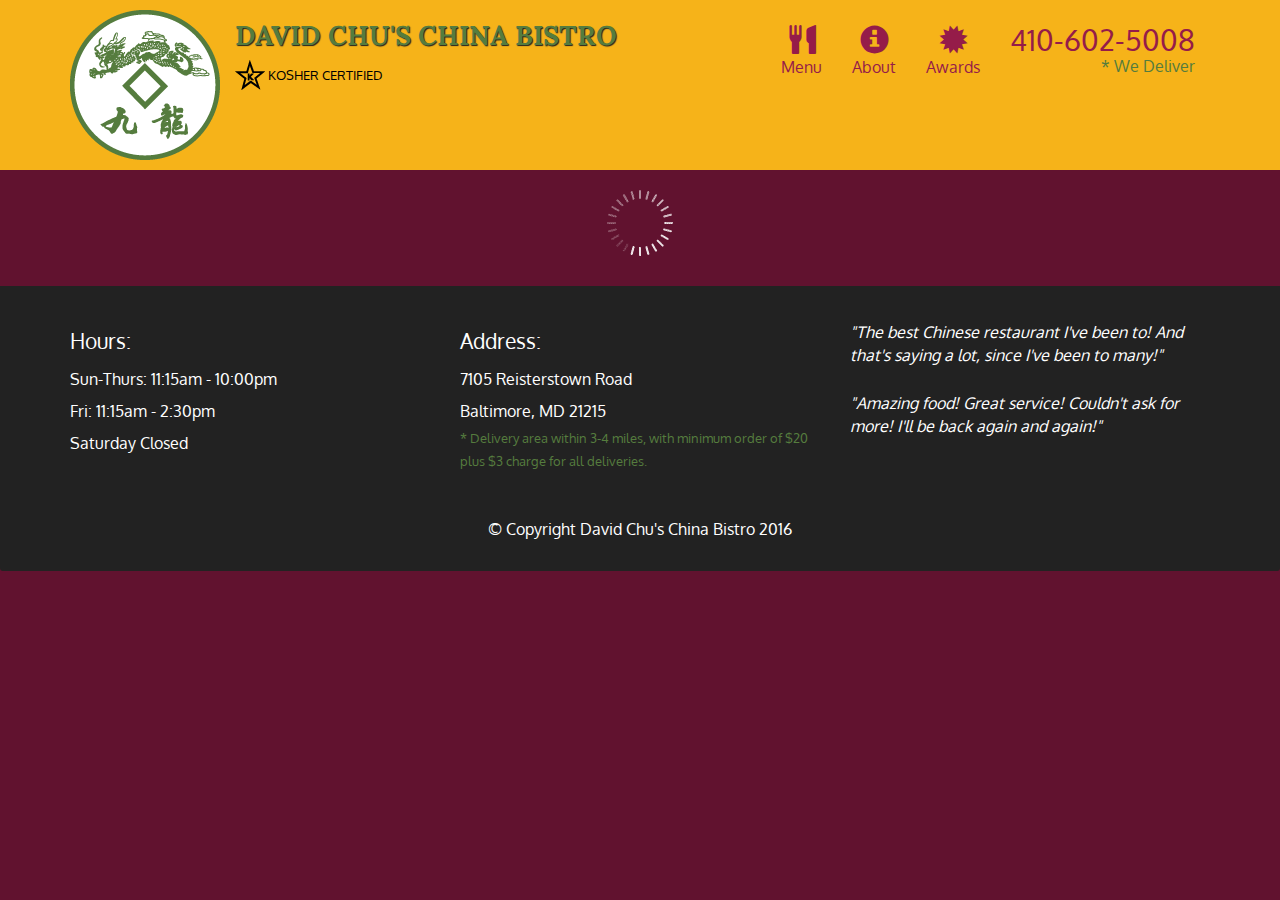
<file: Mdule 5/index.html>
<!doctype html>
<html lang="en">
  <head>
    <meta charset="utf-8">
    <meta http-equiv="X-UA-Compatible" content="IE=edge">
    <meta name="viewport" content="width=device-width, initial-scale=1">
    <title>David Chu's China Bistro</title>
    <link rel="stylesheet" href="css/bootstrap.min.css">
    <link rel="stylesheet" href="css/styles.css">
    <link href='https://fonts.googleapis.com/css?family=Oxygen:400,300,700' rel='stylesheet' type='text/css'>
    <link href='https://fonts.googleapis.com/css?family=Lora' rel='stylesheet' type='text/css'>
  </head>
<body>
  <header>
    <nav id="header-nav" class="navbar navbar-default">
      <div class="container">
        <div class="navbar-header">
          <a href="index.html" class="pull-left visible-md visible-lg">
            <div id="logo-img" alt="Logo image"></div>
          </a>

          <div class="navbar-brand">
            <a href="index.html"><h1>David Chu's China Bistro</h1></a>
            <p>
              <img src="images/star-k-logo.png" alt="Kosher certification">
              <span>Kosher Certified</span>
            </p>
          </div>

          <button id="navbarToggle" type="button" class="navbar-toggle collapsed" data-toggle="collapse" data-target="#collapsable-nav" aria-expanded="false">
            <span class="sr-only">Toggle navigation</span>
            <span class="icon-bar"></span>
            <span class="icon-bar"></span>
            <span class="icon-bar"></span>
          </button>
        </div>
        
        <div id="collapsable-nav" class="collapse navbar-collapse">
           <ul id="nav-list" class="nav navbar-nav navbar-right">
            <li id="navHomeButton" class="visible-xs active">
              <a href="index.html">
                <span class="glyphicon glyphicon-home"></span> Home</a>
            </li>
            <li id="navMenuButton">
              <a href="#" onclick="$dc.loadMenuCategories();">
                <span class="glyphicon glyphicon-cutlery"></span><br class="hidden-xs"> Menu</a>
            </li>
            <li>
              <a href="#">
                <span class="glyphicon glyphicon-info-sign"></span><br class="hidden-xs"> About</a>
            </li>
            <li>
              <a href="#">
                <span class="glyphicon glyphicon-certificate"></span><br class="hidden-xs"> Awards</a>
            </li>
            <li id="phone" class="hidden-xs">
              <a href="tel:410-602-5008">
                <span>410-602-5008</span></a><div>* We Deliver</div>
            </li>
          </ul><!-- #nav-list -->
        </div><!-- .collapse .navbar-collapse -->
      </div><!-- .container -->
    </nav><!-- #header-nav -->
  </header>

  <div id="call-btn" class="visible-xs">
    <a class="btn" href="tel:410-602-5008">
    <span class="glyphicon glyphicon-earphone"></span>
    410-602-5008
    </a>
  </div>
  <div id="xs-deliver" class="text-center visible-xs">* We Deliver</div>

  <div id="main-content" class="container"></div>

  <footer class="panel-footer">
    <div class="container">
      <div class="row">
        <section id="hours" class="col-sm-4">
          <span>Hours:</span><br>
          Sun-Thurs: 11:15am - 10:00pm<br>
          Fri: 11:15am - 2:30pm<br>
          Saturday Closed
          <hr class="visible-xs">
        </section>
        <section id="address" class="col-sm-4">
          <span>Address:</span><br>
          7105 Reisterstown Road<br>
          Baltimore, MD 21215
          <p>* Delivery area within 3-4 miles, with minimum order of $20 plus $3 charge for all deliveries.</p>
          <hr class="visible-xs">
        </section>
        <section id="testimonials" class="col-sm-4">
          <p>"The best Chinese restaurant I've been to! And that's saying a lot, since I've been to many!"</p>
          <p>"Amazing food! Great service! Couldn't ask for more! I'll be back again and again!"</p>
        </section>
      </div>
      <div class="text-center">&copy; Copyright David Chu's China Bistro 2016</div>
    </div>
  </footer>

  <!-- jQuery (Bootstrap JS plugins depend on it) -->
   <script src="js/jquery-3.5.1.min.js"></script>
  <script src="js/bootstrap.min.js"></script>
  <script src="js/ajax-utils.js"></script>
  <script src="js/script.js"></script>
</body>
</html>
</file>
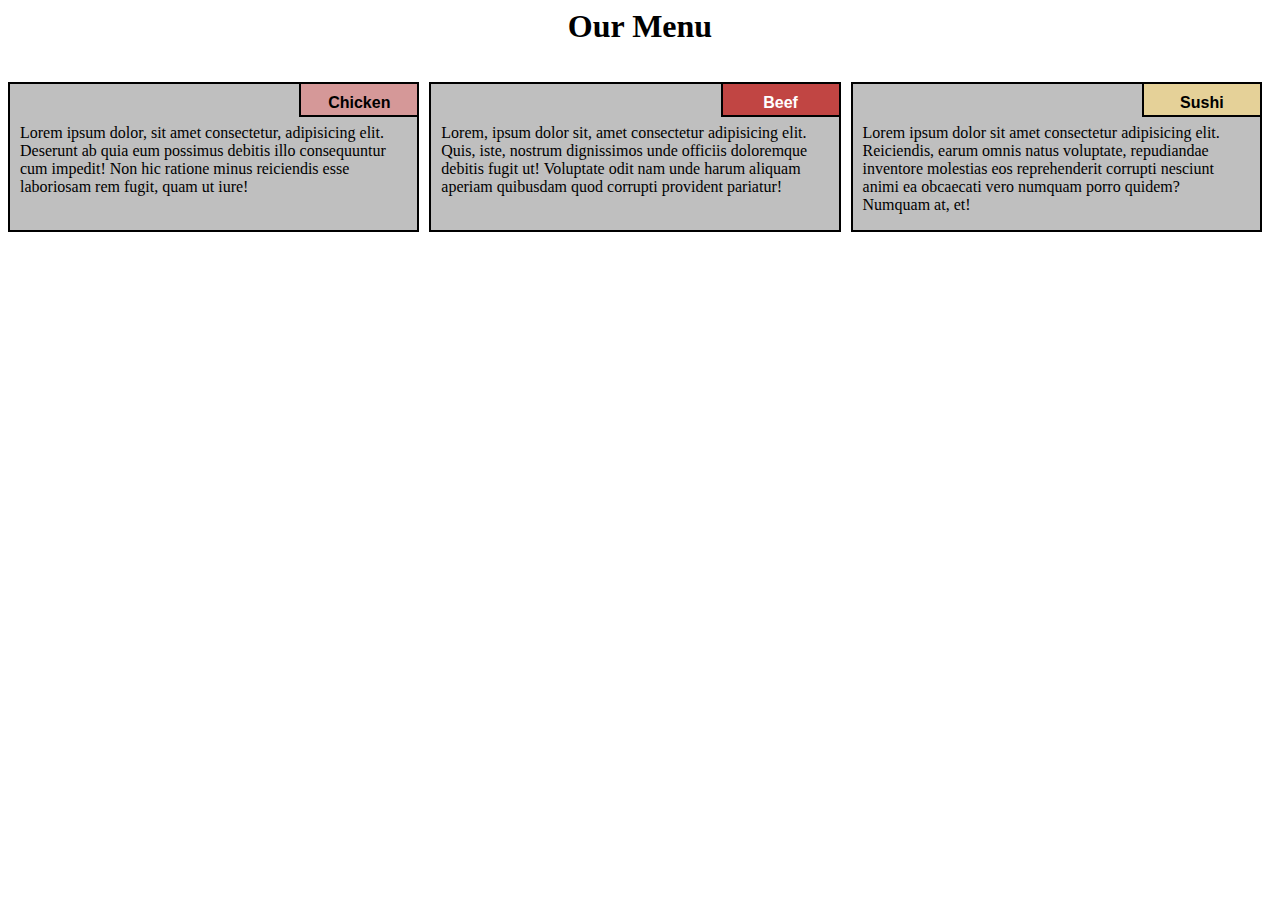
<file: Module 2/index.html>
<html lang="en">
<head>
	<meta charset="UTF-8">
	<meta name="viewport" content="width=device-width, initial-scale=1.0">
	 <link rel="stylesheet" href="css/style.css">
	<title>Assigmnent Solution for Module 2</title>



</head>
<body>
	<div class="row">
	<h1>Our Menu</h1>
  <div class="col-lg-4 col-md-6 col-sm-12" id="container">
    <p>Lorem ipsum dolor, sit amet consectetur, adipisicing elit. Deserunt ab quia eum possimus debitis illo consequuntur cum impedit! Non hic ratione minus reiciendis esse laboriosam rem fugit, quam ut iure!</p>
  	<p id="p1">Chicken</p>

  	</div>

  

  <div class="col-lg-4 col-md-6 col-sm-12" id="container"><p>Lorem, ipsum dolor sit, amet consectetur adipisicing elit. Quis, iste, nostrum dignissimos unde officiis doloremque debitis fugit ut! Voluptate odit nam unde harum aliquam aperiam quibusdam quod corrupti provident pariatur!</p>

  	<p id="p2">Beef</p>

  </div>

  <div class="col-lg-4 col-md-12 col-sm-12" id="container"><p>Lorem ipsum dolor sit amet consectetur adipisicing elit. Reiciendis, earum omnis natus voluptate, repudiandae inventore molestias eos reprehenderit corrupti nesciunt animi ea obcaecati vero numquam porro quidem? Numquam at, et!</p>

  	<p  id="p3">Sushi</p>

  </div>

	</div>	

</body>
</html>
</file>
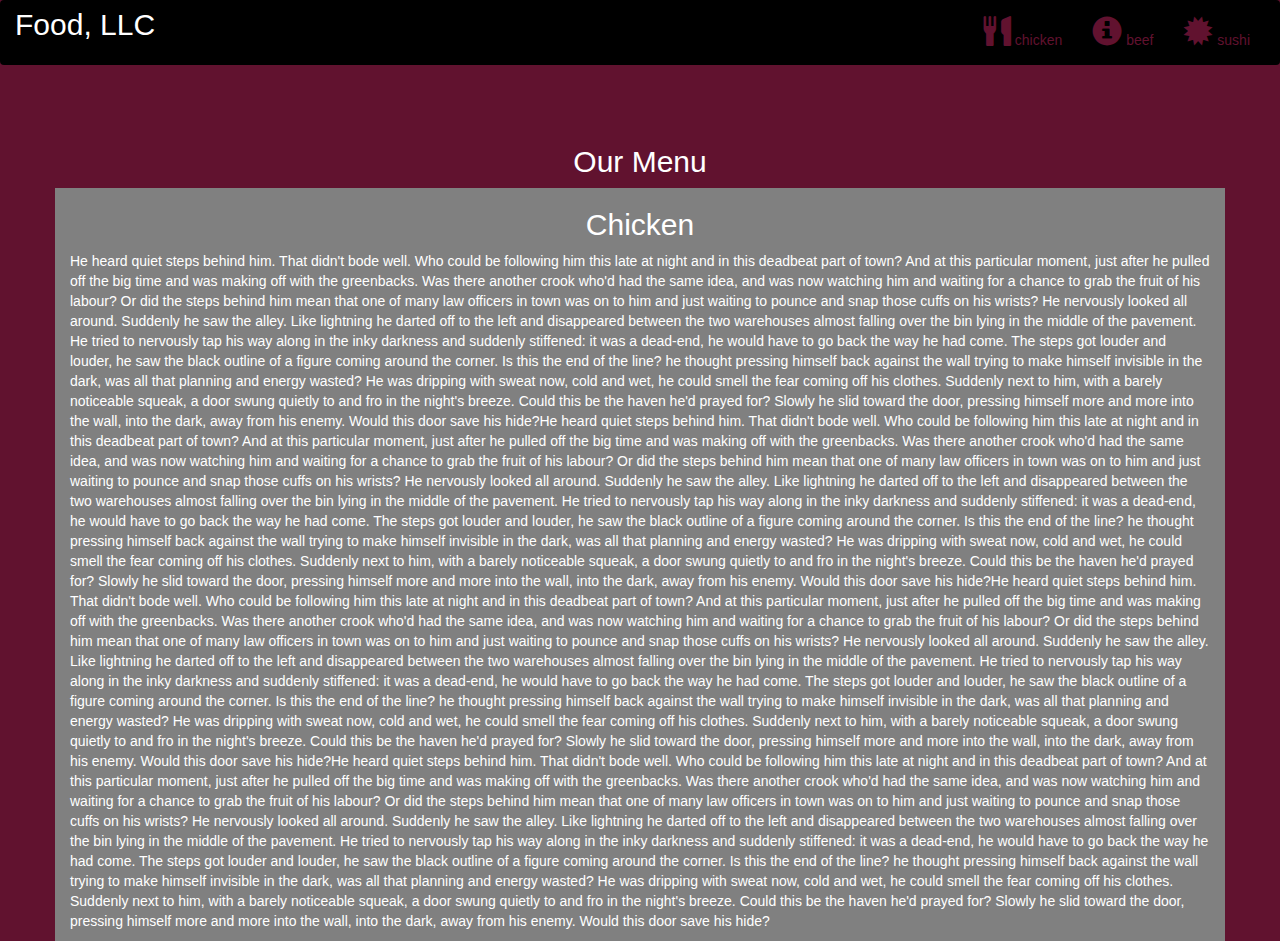
<file: Module 3/index.html>
<!DOCTYPE html>
<html lang="en">
<head>
  <title>Bootstrap Example</title>
  <meta charset="utf-8">
  <meta name="viewport" content="width=device-width, initial-scale=1">
  <link rel="stylesheet" href="https://maxcdn.bootstrapcdn.com/bootstrap/3.4.1/css/bootstrap.min.css">
  <link rel="stylesheet" type="text/css" href="style.css">
  <script src="https://ajax.googleapis.com/ajax/libs/jquery/3.5.1/jquery.min.js"></script>
  <script src="https://maxcdn.bootstrapcdn.com/bootstrap/3.4.1/js/bootstrap.min.js"></script>
</head>
<body>

<nav class="navbar navbar-inverse">
  <div class="container-fluid">
    <div class="navbar-header">
      <button type="button" class="navbar-toggle" data-toggle="collapse" data-target="#myNavbar">
        <span class="icon-bar"></span>
        <span class="icon-bar"></span>
        <span class="icon-bar"></span>                        
      </button>
      <a class="navbar-brand" href="#" >Food, LLC</a>
    </div>
    <div class="collapse navbar-collapse" id="myNavbar">
    
      <ul class="nav navbar-nav navbar-right" >
        <li style>
        <a href="#" > 
        <span class="glyphicon glyphicon-cutlery"></span> chicken</a>
        </li>
        <li>
        <a href="#" >
        <span class="glyphicon glyphicon-info-sign"></span> beef</a>
        </li>
        <li>
        <a href="#">
        <span class="glyphicon glyphicon-certificate"></span> sushi</a>
        </li>
      </ul>
    </div>
  </div>
</nav>
<br>
<br>  
<h1><p class="text-center">Our Menu</p></h1>


<div id="main-content" class="container">
  <div id="home-tiles" class="row">
      <div class="col-md-12 col-sm-12 col-xs-12">
            
            <p id="chickstory">
          <h2>Chicken</h2>
              He heard quiet steps behind him. That didn't bode well. Who could be following him this late at night and in this deadbeat part of town? And at this particular moment, just after he pulled off the big time and was making off with the greenbacks. Was there another crook who'd had the same idea, and was now watching him and waiting for a chance to grab the fruit of his labour? Or did the steps behind him mean that one of many law officers in town was on to him and just waiting to pounce and snap those cuffs on his wrists? He nervously looked all around. Suddenly he saw the alley. Like lightning he darted off to the left and disappeared between the two warehouses almost falling over the bin lying in the middle of the pavement. He tried to nervously tap his way along in the inky darkness and suddenly stiffened: it was a dead-end, he would have to go back the way he had come. The steps got louder and louder, he saw the black outline of a figure coming around the corner. Is this the end of the line? he thought pressing himself back against the wall trying to make himself invisible in the dark, was all that planning and energy wasted? He was dripping with sweat now, cold and wet, he could smell the fear coming off his clothes. Suddenly next to him, with a barely noticeable squeak, a door swung quietly to and fro in the night's breeze. Could this be the haven he'd prayed for? Slowly he slid toward the door, pressing himself more and more into the wall, into the dark, away from his enemy. Would this door save his hide?He heard quiet steps behind him. That didn't bode well. Who could be following him this late at night and in this deadbeat part of town? And at this particular moment, just after he pulled off the big time and was making off with the greenbacks. Was there another crook who'd had the same idea, and was now watching him and waiting for a chance to grab the fruit of his labour? Or did the steps behind him mean that one of many law officers in town was on to him and just waiting to pounce and snap those cuffs on his wrists? He nervously looked all around. Suddenly he saw the alley. Like lightning he darted off to the left and disappeared between the two warehouses almost falling over the bin lying in the middle of the pavement. He tried to nervously tap his way along in the inky darkness and suddenly stiffened: it was a dead-end, he would have to go back the way he had come. The steps got louder and louder, he saw the black outline of a figure coming around the corner. Is this the end of the line? he thought pressing himself back against the wall trying to make himself invisible in the dark, was all that planning and energy wasted? He was dripping with sweat now, cold and wet, he could smell the fear coming off his clothes. Suddenly next to him, with a barely noticeable squeak, a door swung quietly to and fro in the night's breeze. Could this be the haven he'd prayed for? Slowly he slid toward the door, pressing himself more and more into the wall, into the dark, away from his enemy. Would this door save his hide?He heard quiet steps behind him. That didn't bode well. Who could be following him this late at night and in this deadbeat part of town? And at this particular moment, just after he pulled off the big time and was making off with the greenbacks. Was there another crook who'd had the same idea, and was now watching him and waiting for a chance to grab the fruit of his labour? Or did the steps behind him mean that one of many law officers in town was on to him and just waiting to pounce and snap those cuffs on his wrists? He nervously looked all around. Suddenly he saw the alley. Like lightning he darted off to the left and disappeared between the two warehouses almost falling over the bin lying in the middle of the pavement. He tried to nervously tap his way along in the inky darkness and suddenly stiffened: it was a dead-end, he would have to go back the way he had come. The steps got louder and louder, he saw the black outline of a figure coming around the corner. Is this the end of the line? he thought pressing himself back against the wall trying to make himself invisible in the dark, was all that planning and energy wasted? He was dripping with sweat now, cold and wet, he could smell the fear coming off his clothes. Suddenly next to him, with a barely noticeable squeak, a door swung quietly to and fro in the night's breeze. Could this be the haven he'd prayed for? Slowly he slid toward the door, pressing himself more and more into the wall, into the dark, away from his enemy. Would this door save his hide?He heard quiet steps behind him. That didn't bode well. Who could be following him this late at night and in this deadbeat part of town? And at this particular moment, just after he pulled off the big time and was making off with the greenbacks. Was there another crook who'd had the same idea, and was now watching him and waiting for a chance to grab the fruit of his labour? Or did the steps behind him mean that one of many law officers in town was on to him and just waiting to pounce and snap those cuffs on his wrists? He nervously looked all around. Suddenly he saw the alley. Like lightning he darted off to the left and disappeared between the two warehouses almost falling over the bin lying in the middle of the pavement. He tried to nervously tap his way along in the inky darkness and suddenly stiffened: it was a dead-end, he would have to go back the way he had come. The steps got louder and louder, he saw the black outline of a figure coming around the corner. Is this the end of the line? he thought pressing himself back against the wall trying to make himself invisible in the dark, was all that planning and energy wasted? He was dripping with sweat now, cold and wet, he could smell the fear coming off his clothes. Suddenly next to him, with a barely noticeable squeak, a door swung quietly to and fro in the night's breeze. Could this be the haven he'd prayed for? Slowly he slid toward the door, pressing himself more and more into the wall, into the dark, away from his enemy. Would this door save his hide?
            </p>
      </div>
    </div>
</div>

</body>
</html>
</file>
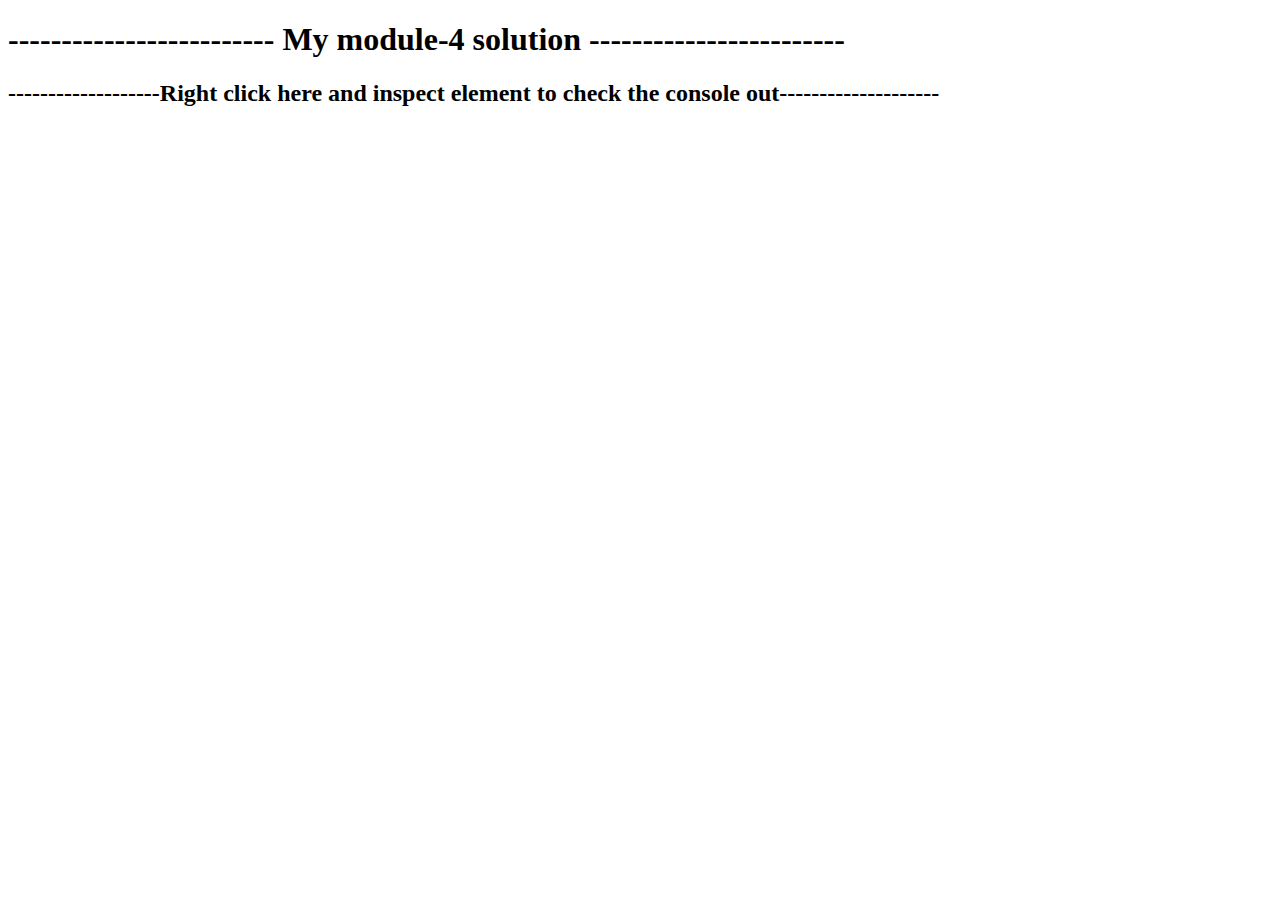
<file: Module 4/index.html>
<!DOCTYPE html>
<html>
<head>
	<title></title>
</head>
<body>
	<h1>------------------------- My module-4 solution ------------------------</h1>
  <h2>-------------------Right click here and inspect element to check the console out--------------------</h2>
	<script src="script.js" ="text/javascript">
	
		</script>

</body>
</html>
</file>
<file: Mdule 5/css/styles.css>
body {
  font-size: 16px;
  color: #fff;
  background-color: #61122f;
  font-family: 'Oxygen', sans-serif;
}

/** HEADER **/
#header-nav {
  background-color: #f6b319;
  border-radius: 0;
  border: 0;
}

#logo-img {
  background: url('../images/restaurant-logo_large.png') no-repeat;
  width: 150px;
  height: 150px;
  margin: 10px 15px 10px 0;
}

.navbar-brand {
  padding-top: 25px;
}
.navbar-brand h1 { /* Restaurant name */
  font-family: 'Lora', serif;
  color: #557c3e;
  font-size: 1.5em;
  text-transform: uppercase;
  font-weight: bold;
  text-shadow: 1px 1px 1px #222;
  margin-top: 0;
  margin-bottom: 0;
  line-height: .75;
}
.navbar-brand a:hover, .navbar-brand a:focus {
  text-decoration: none;
}
.navbar-brand p { /* Kosher cert */
  color: #000;
  text-transform: uppercase;
  font-size: .7em;
  margin-top: 15px;
}
.navbar-brand p span { /* Star-K */
  vertical-align: middle;
}

#nav-list {
  margin-top: 10px;
}
#nav-list a {
  color: #951C49;
  text-align: center;
}
#nav-list a:hover {
  background: #E7E7E7;
}
#nav-list a span {
  font-size: 1.8em;
}

#phone {
  margin-top: 5px;
}
#phone a { /* Phone number */
  text-align: right;
  padding-bottom: 0;
}
#phone div { /* We Deliver */
  color: #557c3e;
  text-align: right;
  padding-right: 15px;
}

.navbar-header button.navbar-toggle, .navbar-header .icon-bar {
  border: 1px solid #61122f;
}
.navbar-header button.navbar-toggle {
  clear: both;
  margin-top: -30px;
}
/* END HEADER */

/* FOOTER */
.panel-footer {
  margin-top: 30px;
  padding-top: 35px;
  padding-bottom: 30px;
  background-color: #222;
  border-top: 0;
}
.panel-footer div.row {
  margin-bottom: 35px;
}
#hours, #address {
  line-height: 2;
}
#hours > span, #address > span {
  font-size: 1.3em;
}
#address p {
  color: #557c3e;
  font-size: .8em;
  line-height: 1.8;
}
#testimonials {
  font-style: italic;
}
#testimonials p:nth-child(2) {
  margin-top: 25px;
}
/* END FOOTER */



/* HOME PAGE */
.container .jumbotron {
  box-shadow: 0 0 50px #3F0C1F;
  border: 2px solid #3F0C1F;
}

#menu-tile, #specials-tile, #map-tile {
  height: 250px;
  width: 100%;
  margin-bottom: 15px;
  position: relative;
  border: 2px solid #3F0C1F;
  overflow: hidden;
}
#menu-tile:hover, #specials-tile:hover, #map-tile:hover {
  box-shadow: 0 1px 5px 1px #cccccc;
}
#menu-tile {
  background: url('../images/menu-tile.jpg') no-repeat;
  background-position: center;
}
#specials-tile {
  background: url('../images/specials-tile.jpg') no-repeat;
  background-position: center;
}
#menu-tile span, #specials-tile span, #map-tile span {
  position: absolute;
  bottom: 0;
  right: 0;
  width: 100%;
  text-align: center;
  font-size: 1.6em;
  text-transform: uppercase;
  background-color: #000;
  color: #fff;
  opacity: .8;
}
/* END HOME PAGE */

/* MENU CATEGORIES PAGE */
.category-tile { 
  position: relative;
  border: 2px solid #3F0C1F;
  overflow: hidden;
  width: 200px;
  height: 200px;
  margin: 0 auto 15px;
}
.category-tile span {
  position: absolute;
  bottom: 0;
  right: 0;
  width: 100%;
  text-align: center;
  font-size: 1.2em;
  text-transform: uppercase;
  background-color: #000;
  color: #fff;
  opacity: .8;
}
.category-tile:hover {
  box-shadow: 0 1px 5px 1px #cccccc;
}

#menu-categories-title + div {
  margin-bottom: 50px;
}
/* END MENU CATEGORIES PAGE */

/* SINGLE CATEGORY PAGE */
.menu-item-tile {
  margin-bottom: 25px;
}
.menu-item-tile hr {
  width: 80%;
}
.menu-item-tile .menu-item-price {
  font-size: 1.1em;
  text-align: right;
  margin-top: -15px;
  margin-right: -15px;
}
.menu-item-tile .menu-item-price span {
  font-size: .6em;
}
.menu-item-photo {
  position: relative;
  border: 2px solid #3F0C1F; 
  overflow: hidden;
  padding: 0;
  margin-right: -15px;
  margin-left: auto;
  margin-bottom: 20px;
  max-width: 250px;
}
.menu-item-photo div {
  position: absolute;
  bottom: 0;
  right: 0;
  width: 80px;
  background-color: #557c3e;
  text-align: center;
}
.menu-item-description {
  padding-right: 30px;
}
h3.menu-item-title {
  margin: 0 0 10px;
}
.menu-item-details {
  font-size: .9em;
  font-style: italic;
}
/* END SINGLE CATEGORY PAGE */


/********** Large devices only **********/
@media (min-width: 1200px) {
  .container .jumbotron {
    background: url('../images/jumbotron_1200.jpg') no-repeat;
    height: 675px;
  }
}

/********** Medium devices only **********/
@media (min-width: 992px) and (max-width: 1199px) {
  /* Header */
  #logo-img {
    background: url('../images/restaurant-logo_medium.png') no-repeat;
    width: 100px;
    height: 100px;
    margin: 5px 5px 5px 0;
  }
  /* End Header */

  /* Home Page */
  .container .jumbotron {
    background: url('../images/jumbotron_992.jpg') no-repeat;
    height: 558px;
  }
  /* End Home Page */
}

/********** Small devices only **********/
@media (min-width: 768px) and (max-width: 991px) {
  /* Home Page */
  .container .jumbotron {
    background: url('../images/jumbotron_768.jpg') no-repeat;
    height: 432px;
  }
  /* End Home Page */
}

/********** Extra small devices only **********/
@media (max-width: 767px) {
  /* Header */
  .navbar-brand {
    padding-top: 10px;
    height: 80px;
  }
  .navbar-brand h1 { /* Restaurant name */
    padding-top: 10px;
    font-size: 5vw; /* 1vw = 1% of viewport width */
  }
  .navbar-brand p { /* Kosher cert */
    font-size: .6em;
    margin-top: 12px;
  }
  .navbar-brand p img { /* Star-K */
    height: 20px;
  }

  #collapsable-nav a { /* Collapsed nav menu text */
    font-size: 1.2em;
  }
  #collapsable-nav a span { /* Collapsed nav menu glyph */
    font-size: 1em;
    margin-right: 5px;
  }

  #call-btn > a {
    font-size: 1.5em;
    display: block;
    margin: 0 20px;
    padding: 10px;
    border: 2px solid #fff;
    background-color: #f6b319;
    color: #951c49;
  }
  #xs-deliver {
    margin-top: 5px;
    font-size: .7em;
    letter-spacing: .1em;
    text-transform: uppercase;
  }
  /* End Header */

  /* Footer */
  .panel-footer section {
    margin-bottom: 30px;
    text-align: center;
  }
  .panel-footer section:nth-child(3) {
    margin-bottom: 0; /* margin already exists on the whole row */
  }
  .panel-footer section hr {
    width: 50%;
  }
  /* End Footer */

  /* Home Page */
  .container .jumbotron {
    margin-top: 30px;
    padding: 0;
  }
  #menu-tile, #specials-tile {
    width: 360px;
    margin: 0 auto 15px;
  }

  .menu-item-photo {
    margin-right: auto;
  }
  .menu-item-tile .menu-item-price {
    text-align: center;
  }
  .menu-item-description {
    text-align: center;;
  }
}


/********** Super extra small devices Only :-) (e.g., iPhone 4) **********/
@media (max-width: 479px) {
  /* Header */
  .navbar-brand h1 { /* Restaurant name */
    padding-top: 5px;
    font-size: 6vw;
  }
  /* End Header */
  
  /* Home page */
  #menu-tile, #specials-tile {
    width: 280px;
    margin: 0 auto 15px;
  }

  .col-xxs-12 {
    position: relative;
    min-height: 1px;
    padding-right: 15px;
    padding-left: 15px;
    float: left;
    width: 100%;
  }
}
</file>
<file: Module 2/css/style.css>
*{
  box-sizing: border-box;
}

h1{
  text-align: center;
}

p {
  background-color: #bfbfbf;
  border: 2px solid black;
  height: 150px;
  margin-right: 10px;
  padding: 40px 10px 5px 10px;
  overflow: hidden;
}


#container {
  position: relative;
  
}

#p1 {
  background-color: #D59898;
  position: absolute;
  top: 0;
  right: 0;
  font-weight: bold;
  height: 35px;
  width: 120px;
  padding: 10px;
  text-align: center;
  font-family: Arial, Helvetica, sans-serif;

}
#p2 {
  background-color:#C14543 ;
  color: white;
  position: absolute;
  top: 0;
  right: 0;
  font-weight: bold;
  height: 35px;
  width: 120px;
  padding: 10px;
  text-align: center;
  font-family: Arial, Helvetica, sans-serif;

}
#p3 {
 background-color: #E5D198;
  position: absolute;
  top: 0;
  right: 0;
  font-weight: bold;
  height: 35px;
  width: 120px;
  padding: 10px;
  text-align: center;
  font-family: Arial, Helvetica, sans-serif;

}


.row {
  width: 100%;

}


/********** Large devices only **********/
@media (min-width: 992px) {
  .col-lg-1, .col-lg-2, .col-lg-3, .col-lg-4, .col-lg-5, .col-lg-6, .col-lg-7, .col-lg-8, .col-lg-9, .col-lg-10, .col-lg-11, .col-lg-12 {
    float: left;
  }
  .col-lg-1 {
    width: 8.33%;
  }
  .col-lg-2 {
    width: 16.66%;
  }
  .col-lg-3 {
    width: 25%;
  }
  .col-lg-4 {
    width: 33.33%;
  
  }
  .col-lg-5 {
    width: 41.66%;
  }
  .col-lg-6 {
    width: 50%;
  }
  .col-lg-7 {
    width: 58.33%;
  }
  .col-lg-8 {
    width: 66.66%;
  }
  .col-lg-9 {
    width: 74.99%;
  }
  .col-lg-10 {
    width: 83.33%;
  }
  .col-lg-11 {
    width: 91.66%;
  }
  .col-lg-12 {
    width: 100%;
  }

  
}

/********** Medium devices only **********/
@media (min-width: 768px) and (max-width: 991px) {
  .col-md-1, .col-md-2, .col-md-3, .col-md-4, .col-md-5, .col-md-6, .col-md-7, .col-md-8, .col-md-9, .col-md-10, .col-md-11, .col-md-12 {
    float: left;
   
  }
  .col-md-1 {
    width: 8.33%;
  }
  .col-md-2 {
    width: 16.66%;
  }
  .col-md-3 {
    width: 25%;
  }
  .col-md-4 {
    width: 33.33%;
  }
  .col-md-5 {
    width: 41.66%;
  }
  .col-md-6 {
    width: 50%;
  }
  .col-md-7 {
    width: 58.33%;
  }
  .col-md-8 {
    width: 66.66%;
  }
  .col-md-9 {
    width: 74.99%;
  }
  .col-md-10 {
    width: 83.33%;
  }
  .col-md-11 {
    width: 91.66%;
  }
  .col-md-12 {
    width: 100%;
  }
}

/********** Mobile only **********/
@media (max-width: 767px) {
  .col-sm-1, .col-sm-2, .col-sm-3, .col-sm-4, .col-sm-5, .col-sm-6, .col-sm-7, .col-sm-8, .col-sm-9, .col-sm-10, .col-sm-11, .col-sm-12 {
    float: left;
  }
  .col-sm-1 {
    width: 8.33%;
  }
  .col-sm-2 {
    width: 16.66%;
  }
  .col-sm-3 {
    width: 25%;
  }
  .col-sm-4 {
    width: 33.33%;
  
  }
  .col-sm-5 {
    width: 41.66%;
  }
  .col-sm-6 {
    width: 50%;
  }
  .col-sm-7 {
    width: 58.33%;
  }
  .col-sm-8 {
    width: 66.66%;
  }
  .col-sm-9 {
    width: 74.99%;
  }
  .col-sm-10 {
    width: 83.33%;
  }
  .col-sm-11 {
    width: 91.66%;
  }
  .col-sm-12 {
    width: 100%;
  }

  
}
</file>
<file: Module 3/style.css>
*{
	margin: 0;
	padding: 0;
	
}
.navbar{

border: none;
background-color: black;
color: #61122F;
}
body{
	background-color: #61122F;
	color: white;
}
.glyphicon{
	font-size: 30px;
	color:#61122F; 
}

.center{
	width: 90%;
	background-color: grey;

}
.container
{
	background-color: grey;
}
.text-center{
	font-size: 30px;
}

h2{
	text-align: center;
}
#myNavbar ul li a {
	color: #61122F;
}
.navbar-brand{
font-size: 30px;	
}
</file>
